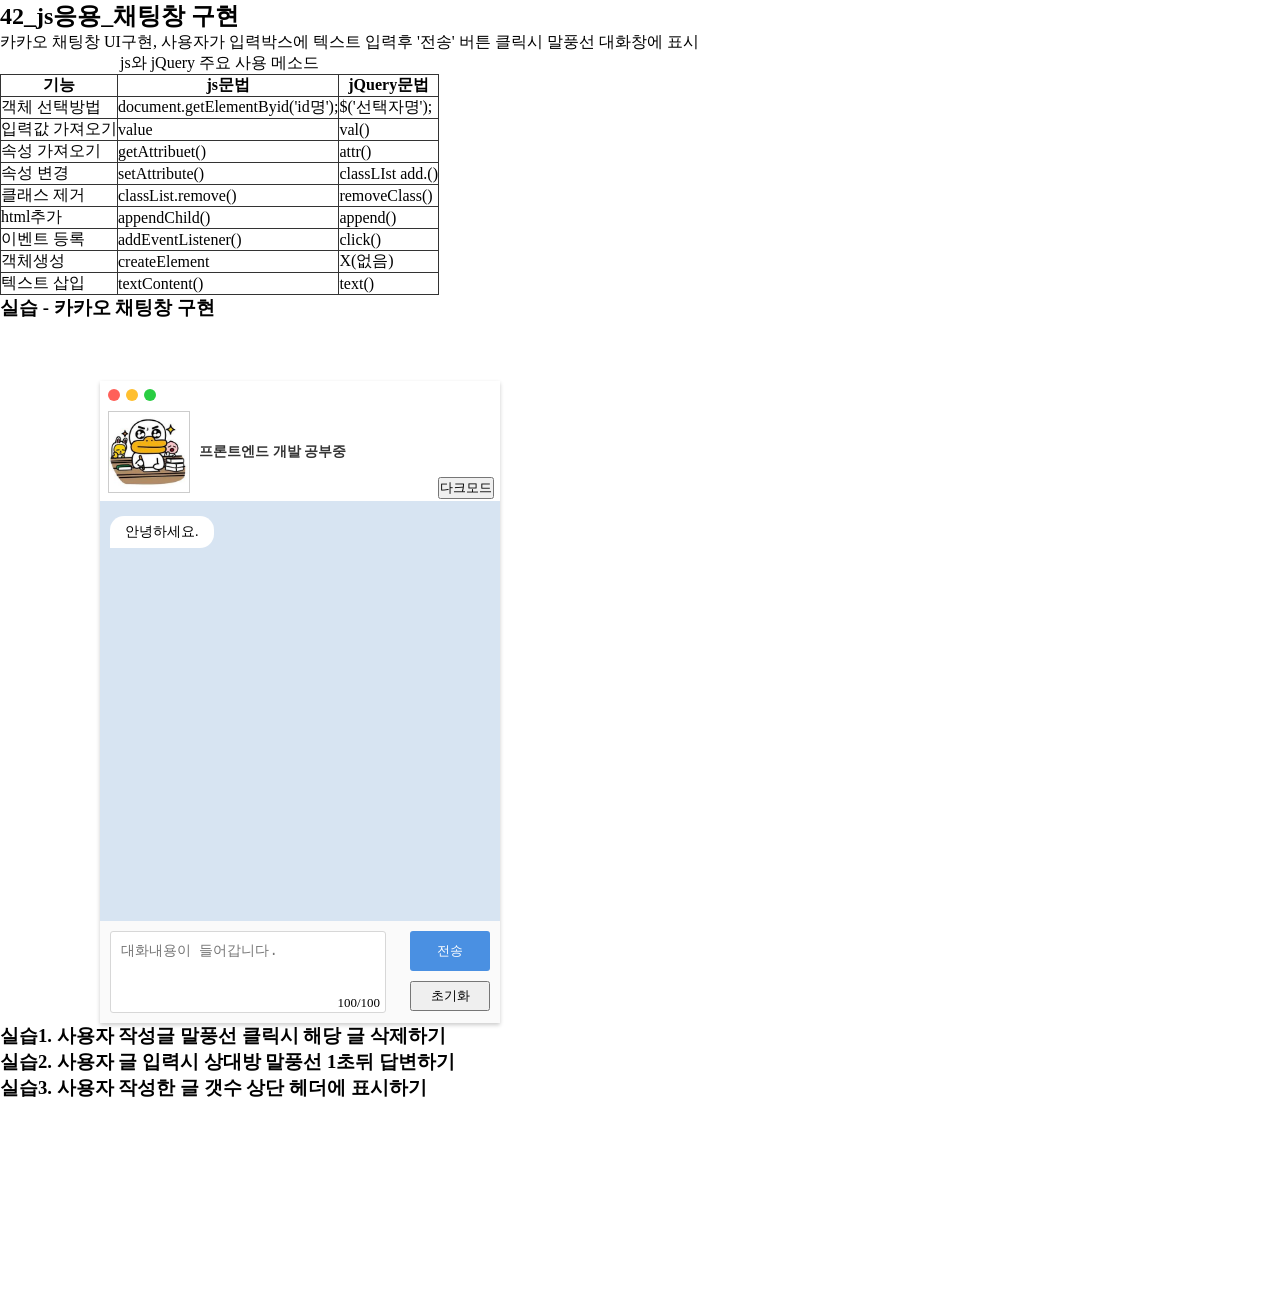
<file: index.html>
<!DOCTYPE html>
<html lang="ko">
<head>
  <meta charset="UTF-8">
  <meta name="viewport" content="width=device-width, initial-scale=1.0">
  <title>42_js응용_채팅창 구현</title>
  <link rel="stylesheet" href="./css/chat.css" type="text/css">
  <style>
    .t01{
      border:1px solid #333;
      border-collapse:collapse;
    }
    .t01 th, .t01 td{border:1px solid #333;}
  </style>
</head>
<body>
  <h2>42_js응용_채팅창 구현</h2>
  <p>카카오 채팅창 UI구현, 사용자가 입력박스에 텍스트 입력후 '전송' 버튼 클릭시 말풍선 대화창에 표시</p>
  <table class="t01">
    <caption>js와 jQuery 주요 사용 메소드</caption>
    <tr>
      <th>기능</th>
      <th>js문법</th>
      <th>jQuery문법</th>
    </tr>
    <tr>
      <td>객체 선택방법</td>
      <td>document.getElementByid('id명');</td>
      <td>$('선택자명');</td>
    </tr>
    <tr>
      <td>입력값 가져오기</td>
      <td>value</td>
      <td>val()</td>
    </tr>
    <tr>
      <td>속성 가져오기</td>
      <td>getAttribuet()</td>
      <td>attr()</td>
    </tr>
    <tr>
      <td>속성 변경</td>
      <td>setAttribute()</td>
      <td>classLIst add.()</td>
    </tr>
    <tr>
      <td>클래스 제거</td>
      <td>classList.remove()</td>
      <td>removeClass()</td>
    </tr>
    <tr>
      <td>html추가</td>
      <td>appendChild()</td>
      <td>append()</td>
    </tr>
    <tr>
      <td>이벤트 등록</td>
      <td>addEventListener()</td>
      <td>click()</td>
    </tr>
    <tr>
      <td>객체생성</td>
      <td>createElement</td>
      <td>X(없음)</td>
    </tr>
    <tr>
      <td>텍스트 삽입</td>
      <td>textContent()</td>
      <td>text()</td>
    </tr>
  </table>
  <h3>실습 - 카카오 채팅창 구현</h3>
  <div id="wrap">
    <!-- 채팅창 헤더 -->
      <header>
        <input type="button" class="btn" id="close">
        <input type="button" class="btn" id="minbtn">
        <input type="button" class="btn" id="maxbtn">

        <img src="./images/tube.jpg" alt="프로필 사진">
        <span>프론트엔드 개발 공부중</span>
        <span class="count">&nbsp;</span>
        <input type="button" value="다크모드" class="btn_1" id="dark_btn">
      </header>
      <!-- 대화상자 표시되는 영역 -->
      <section class="chatbox" id="chatbox">
      </section>
      
      <footer class="txt_box">
        <textarea name="" id="message" placeholder="대화내용이 들어갑니다."></textarea>
        <p class="txt_count">100/100</p>
        <input type="button" value="전송" id="send">
        <input type="button" value="초기화" id="reset">

        <div class="clearfix"></div>
      </footer>
  </div>

  <h3>실습1. 사용자 작성글 말풍선 클릭시 해당 글 삭제하기</h3>
  <h3>실습2. 사용자 글 입력시 상대방 말풍선 1초뒤 답변하기</h3>
  <h3>실습3. 사용자 작성한 글 갯수 상단 헤더에 표시하기</h3>

  <br><br><br><br><br><br><br><br><br><br><br>

  <script>
    //변수선언
    const chatbox = document.getElementById('chatbox');
    const message = document.getElementById('message');
    const sendBtn = document.getElementById('send');
    const header = document.querySelector('header > .count');
    const reply = [
      '안녕하세요', '반갑습니다', '식사는 하셨나요?', '감기 조심하세요'
    ];
    let count = 0; //글 갯수 초기값
    
    //자동응답 함수
      function autoReplay(){
        let num = Math.floor(Math.random()*reply.length);
        setTimeout(function(){
          const div = document.createElement('div');
          div.classList.add('bubble01');
          div.textContent=reply[num];
          chatbox.appendChild(div);
          chatbox.scrollTop = chatbox.scrollHeight;
        },500)
      };

    //메세지 전송함수
    function sendMessage(){
      //textarea 입력값 가져오기
      let txt = message.value.trim();
      //'trim()' 빈 공백 제거
      if(txt===''){
        // alert('메세지를 입력하세요');
        message.focus();
        return;
      }
      //메세지가 정상적으로 입력되면 출력하기
      const div = document.createElement('div');
      const time = document.createElement('span');
      //div태그요소에 말풍선 서식 적용
      div.classList.add('bubble02');
      time.classList.add('time');
      //입력 텍스트를 div에 삽입
      div.textContent = txt;
      //채팅창에 말풍선 추가하기
      chatbox.appendChild(div);
      //채팅창에 입력한 내용이 출력되면 기존 입력한 값 초기화
      message.value="";
      //커서 포인터 입력창에 표시하기
      message.focus();
      //채팅창을 가장 아래로 이동하기
      chatbox.scrollTop = chatbox.scrollHeight;
      count++;
      header.innerHTML=`<span>(메세지 수 : ${count})</span>`;
      autoReplay(); //1초후 답장 함수 호출

      div.addEventListener('click', function(){
        this.remove();
        //글 개수 감소
        count--;
        //감소한 글 개수 출력
        header.innerHTML=`<span>(메세지 수 : ${count})</span>`;
        if(count==0){
          header.innerHTML=``;
        };
      });
    };
    //전송 버튼 클릭시 내용 출력
    send.addEventListener('click', sendMessage);
    //키보드 엔터(Enter)키 눌러도 내용이 전송되어야 함.
    message.addEventListener('keydown', function(e){
      //enter키 키값
      if(e.key === 'Enter'){
        e.preventDefault();
        sendMessage();
        header.innerHTML=`<span>(메세지 수 : ${count})</span>`;
      }
    });
    //상대방 메세지 출력함수
    function receiveMessage(txt){
      const div = document.createElement('div');
      div.classList.add('bubble01');
      div.textContent=txt;
      chatbox.appendChild(div);
      chatbox.scrollTop = chatbox.scrollHeight;
    };
    receiveMessage('안녕하세요.');
    //다크모드 
    //버튼변수
    const dark = document.getElementById('dark_btn');
    let btn1 = 0;
    dark.addEventListener('click',function(){
      if(btn1==0){
        chatbox.style.background='#111';
        btn1=1;
      }else{
        chatbox.style.background='#d7e4f2';
        btn1=0;
      }
    });
    //입력창 초기화 버튼
    const reset = document.getElementById('reset');
    reset.addEventListener('click',function(){
      message.value='';
      message.focus();
    });
  </script>
</body>
</html>
</file>
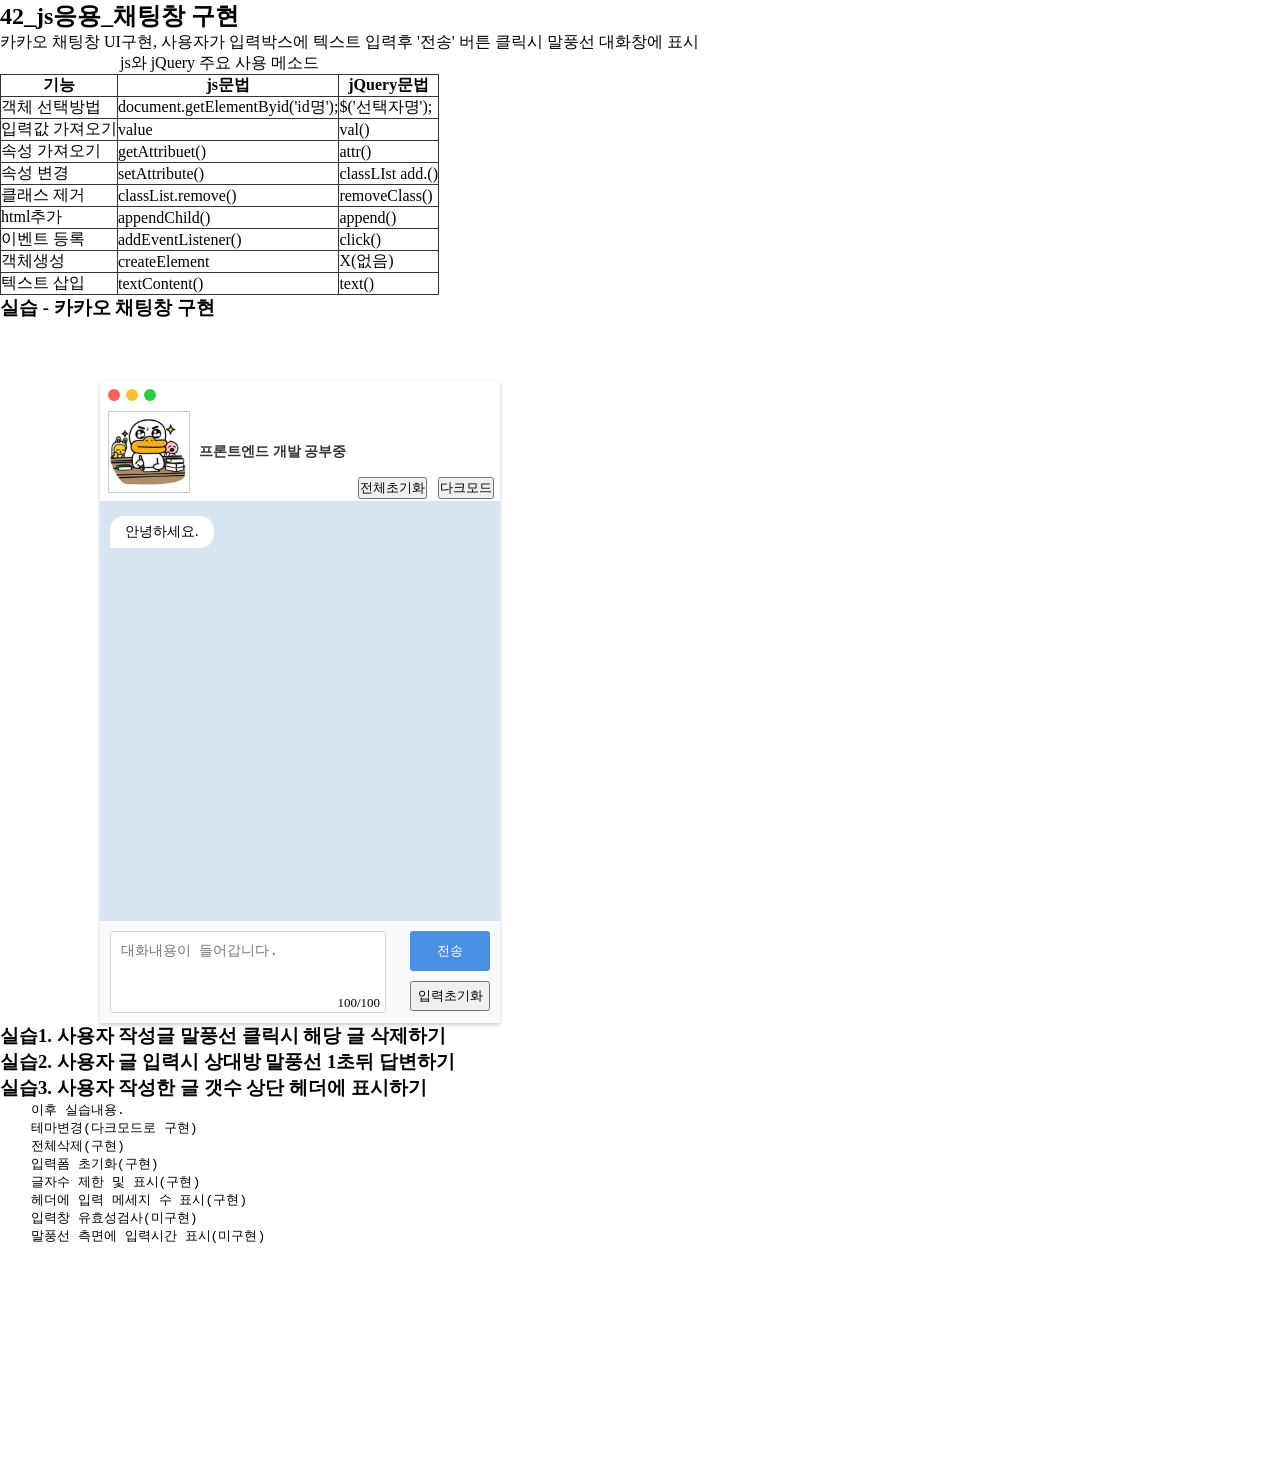
<file: index.html.html>
<!DOCTYPE html>
<html lang="ko">
<head>
  <meta charset="UTF-8">
  <meta name="viewport" content="width=device-width, initial-scale=1.0">
  <title>42_js응용_채팅창 구현</title>
  <link rel="stylesheet" href="./css/chat.css" type="text/css">
  <style>
    .t01{
      border:1px solid #333;
      border-collapse:collapse;
    }
    .t01 th, .t01 td{border:1px solid #333;}
  </style>
</head>
<body>
  <h2>42_js응용_채팅창 구현</h2>
  <p>카카오 채팅창 UI구현, 사용자가 입력박스에 텍스트 입력후 '전송' 버튼 클릭시 말풍선 대화창에 표시</p>
  <table class="t01">
    <caption>js와 jQuery 주요 사용 메소드</caption>
    <tr>
      <th>기능</th>
      <th>js문법</th>
      <th>jQuery문법</th>
    </tr>
    <tr>
      <td>객체 선택방법</td>
      <td>document.getElementByid('id명');</td>
      <td>$('선택자명');</td>
    </tr>
    <tr>
      <td>입력값 가져오기</td>
      <td>value</td>
      <td>val()</td>
    </tr>
    <tr>
      <td>속성 가져오기</td>
      <td>getAttribuet()</td>
      <td>attr()</td>
    </tr>
    <tr>
      <td>속성 변경</td>
      <td>setAttribute()</td>
      <td>classLIst add.()</td>
    </tr>
    <tr>
      <td>클래스 제거</td>
      <td>classList.remove()</td>
      <td>removeClass()</td>
    </tr>
    <tr>
      <td>html추가</td>
      <td>appendChild()</td>
      <td>append()</td>
    </tr>
    <tr>
      <td>이벤트 등록</td>
      <td>addEventListener()</td>
      <td>click()</td>
    </tr>
    <tr>
      <td>객체생성</td>
      <td>createElement</td>
      <td>X(없음)</td>
    </tr>
    <tr>
      <td>텍스트 삽입</td>
      <td>textContent()</td>
      <td>text()</td>
    </tr>
  </table>
  <h3>실습 - 카카오 채팅창 구현</h3>
  <div id="wrap">
    <!-- 채팅창 헤더 -->
      <header>
        <input type="button" class="btn" id="close">
        <input type="button" class="btn" id="minbtn">
        <input type="button" class="btn" id="maxbtn">

        <img src="./images/tube.jpg" alt="프로필 사진">
        <span>프론트엔드 개발 공부중</span>
        <span class="count">&nbsp;</span>
        <input type="button" value="다크모드" class="btn_1" id="dark_btn">
        <input type="button" value="전체초기화" class="btn_2" id="allDel_btn">
      </header>
      <!-- 대화상자 표시되는 영역 -->
      <section class="chatbox" id="chatbox">
      </section>
      
      <footer class="txt_box">
        <textarea name="" id="message" placeholder="대화내용이 들어갑니다."></textarea>
        <span class="txt_count">100/100</span>
        <input type="button" value="전송" id="send">
        <input type="button" value="입력초기화" id="reset">

        <div class="clearfix"></div>
      </footer>
  </div>

  <h3>실습1. 사용자 작성글 말풍선 클릭시 해당 글 삭제하기</h3>
  <h3>실습2. 사용자 글 입력시 상대방 말풍선 1초뒤 답변하기</h3>
  <h3>실습3. 사용자 작성한 글 갯수 상단 헤더에 표시하기</h3>
  <pre>
    이후 실습내용.
    테마변경(다크모드로 구현)
    전체삭제(구현)
    입력폼 초기화(구현)
    글자수 제한 및 표시(구현)
    헤더에 입력 메세지 수 표시(구현)
    입력창 유효성검사(미구현)
    말풍선 측면에 입력시간 표시(미구현)
  </pre>

  <br><br><br><br><br><br><br><br><br><br><br>

  <script>
    //변수선언
    const chatbox = document.getElementById('chatbox');
    const message = document.getElementById('message');
    const sendBtn = document.getElementById('send');
    const header = document.querySelector('header > .count');
    const reply = [
      '안녕하세요', '반갑습니다', '식사는 하셨나요?', '감기 조심하세요'
    ];
    const txt_count = document.querySelector('.txt_count');//글자수 변수
    let count = 0; //글 갯수 초기값
    let max_length = 100; //100글자 제한수 변수값.
    
    //자동응답 함수
      function autoReplay(){
        let num = Math.floor(Math.random()*reply.length);
        setTimeout(function(){
          const div = document.createElement('div');
          div.classList.add('bubble01');
          div.textContent=reply[num];
          chatbox.appendChild(div);
          chatbox.scrollTop = chatbox.scrollHeight;
        },500)
      };
    //메세지 전송함수
    function sendMessage(){
      //textarea 입력값 가져오기
      let txt = message.value.trim();
      //'trim()' 빈 공백 제거
      if(txt===''){
        // alert('메세지를 입력하세요');
        message.focus();
        return;
      }
      //메세지가 정상적으로 입력되면 출력하기
      const div = document.createElement('div');
      const time = document.createElement('span');
      //div태그요소에 말풍선 서식 적용
      div.classList.add('bubble02');
      time.classList.add('time');
      //입력 텍스트를 div에 삽입
      div.textContent = txt;
      //채팅창에 말풍선 추가하기
      chatbox.appendChild(div);
      //채팅창에 입력한 내용이 출력되면 기존 입력한 값 초기화
      message.value="";
      //커서 포인터 입력창에 표시하기
      message.focus();
      //채팅창을 가장 아래로 이동하기
      chatbox.scrollTop = chatbox.scrollHeight;
      count++;
      header.innerHTML=`<span>(메세지 수 : ${count})</span>`;
      txtCount();
      autoReplay(); //1초후 답장 함수 호출

      div.addEventListener('click', function(){
        this.remove();
        //글 개수 감소
        count--;
        //감소한 글 개수 출력
        header.innerHTML=`<span>(메세지 수 : ${count})</span>`;
        if(count==0){
          header.innerHTML=``;
        };
      });
    };
    //전송 버튼 클릭시 내용 출력
    send.addEventListener('click', sendMessage);
    //키보드 엔터(Enter)키 눌러도 내용이 전송되어야 함.
    message.addEventListener('keydown', function(e){
      //enter키 키값
      if(e.key === 'Enter'){
        e.preventDefault();
        sendMessage();
        txtCount();
        header.innerHTML=`<span>(메세지 수 : ${count})</span>`;
      }
    });
    //상대방 메세지 출력함수
    function receiveMessage(txt){
      const div = document.createElement('div');
      div.classList.add('bubble01');
      div.textContent=txt;
      chatbox.appendChild(div);
      chatbox.scrollTop = chatbox.scrollHeight;
    };
    receiveMessage('안녕하세요.');
    //다크모드 
    //버튼변수
    const dark = document.getElementById('dark_btn');
    let btn1 = 0;
    dark.addEventListener('click',function(){
      if(btn1==0){
        chatbox.style.background='#444';
        btn1=1;
      }else{
        chatbox.style.background='#d7e4f2';
        btn1=0;
      }
    });
    //입력창 초기화 버튼
    const reset = document.getElementById('reset');
    reset.addEventListener('click',function(){
      message.value='';
      message.focus();
      txtCount();
    });
    //글자 수 표시 함수
    function txtCount(){
      if(message.value.length>max_length){
        message.value=message.value.substring(0, max_length);
      }else{
        txt_count.textContent=`${max_length-message.value.length}/${max_length}`
      }
    };
    //메세지 입력 이벤트
    message.addEventListener('input',function(){
      txtCount();
    });
    //채팅창 초기화 버튼
    const allDel_btn = document.getElementById('allDel_btn');
    allDel_btn.addEventListener('click',function(){
      chatbox.innerHTML='';
      header.innerHTML=` `;
      count = 0;
    });
  </script>
</body>
</html>
</file>
<file: css/chat.css>
@charset "utf-8";

*{margin:0; padding:0;}
#wrap{
  margin:60px 0 0 100px;
  width:400px;
  box-shadow:0 2px 4px #ccc;
}
header{
  background:#fff;
  padding:30px 8px 8px;
  position:relative;
}
header .btn{
  width:12px; height:12px;
  border-radius:50%;
  border:none;
  position:absolute;
  top:8px;
  cursor:pointer;
}
#close{background:#ff6059; left:8px;}
#minbtn{background:#ffbf2f; left:26px;}
#maxbtn{background:#29cd42; left:44px;}
.btn_1{display:block; position:absolute; transform:translate(330px, -16px);}
.btn_2{display:block; position:absolute; transform:translate(250px, -16px);}

/* 프로필 사진 */
header img{
  width:80px;
  border:1px solid #ccc;
  vertical-align:middle;
}
header span{
  font-size:14px;
  font-weight:bold;
  margin-left:5px;
  color:#343434;
}

/* 대화상자 서식 */
.chatbox{
  height:400px;
  background:#d7e4f2;
  padding:10px;
  position:relative;
  overflow-y:auto;
}

/* 말풍선 공통서식 */
.chatbox div{
  margin:5px 0px;
  max-width:300px;
  font-size:14px;
  display:inline-block;
  position:relative;
  overflow-wrap:anywhere;
}
/* 상대방 말풍선 */
.bubble01{
  background:#fff;
  border-radius:14px 14px 14px 0;
  padding:7px 15px; float:left;
  clear:both;
}
/* 사용자 말풍선 */
.bubble02{
  background:#fff46d;
  border-radius:14px 14px 0 14px;
  padding:7px 15px;
  float:right;
  clear:both;
}
/* 푸터 입력창 서식 */
.txt_box{
  position:relative;
  background:#fafafa;
  padding:10px;
}
.txt_box textarea{
  height:60px;
  float:left;
  width:calc(80% - 50px);
  border-radius:3px;
  border:1px solid #d7d7d7;
  resize:none; /*입력박스 조절 못하게*/
  padding:10px;
  font-size:14px;
}

/* 전송버튼 서식 */
#send{
  background-color:#4a90e2;
  width:80px; height:40px;
  border:none; color:#fff;
  border-radius:3px;
  margin-left:10px;
  float:right;
  cursor:pointer;
}
#reset{
  width:80px; height:30px;
  float:right;
  margin-top:10px;
}
#send:hover{
  background-color:#2878cf;
}

/* 플로트 속성 해제하기 */
.clearfix{clear:both;}
/* 글자수 제한 양식 */
.txt_count{
  position:absolute;
  bottom:12px; right:120px;
  font-size:13px;
}
/* 입력시간 양식 */
.time{
  font-size:13px;
}
</file>
